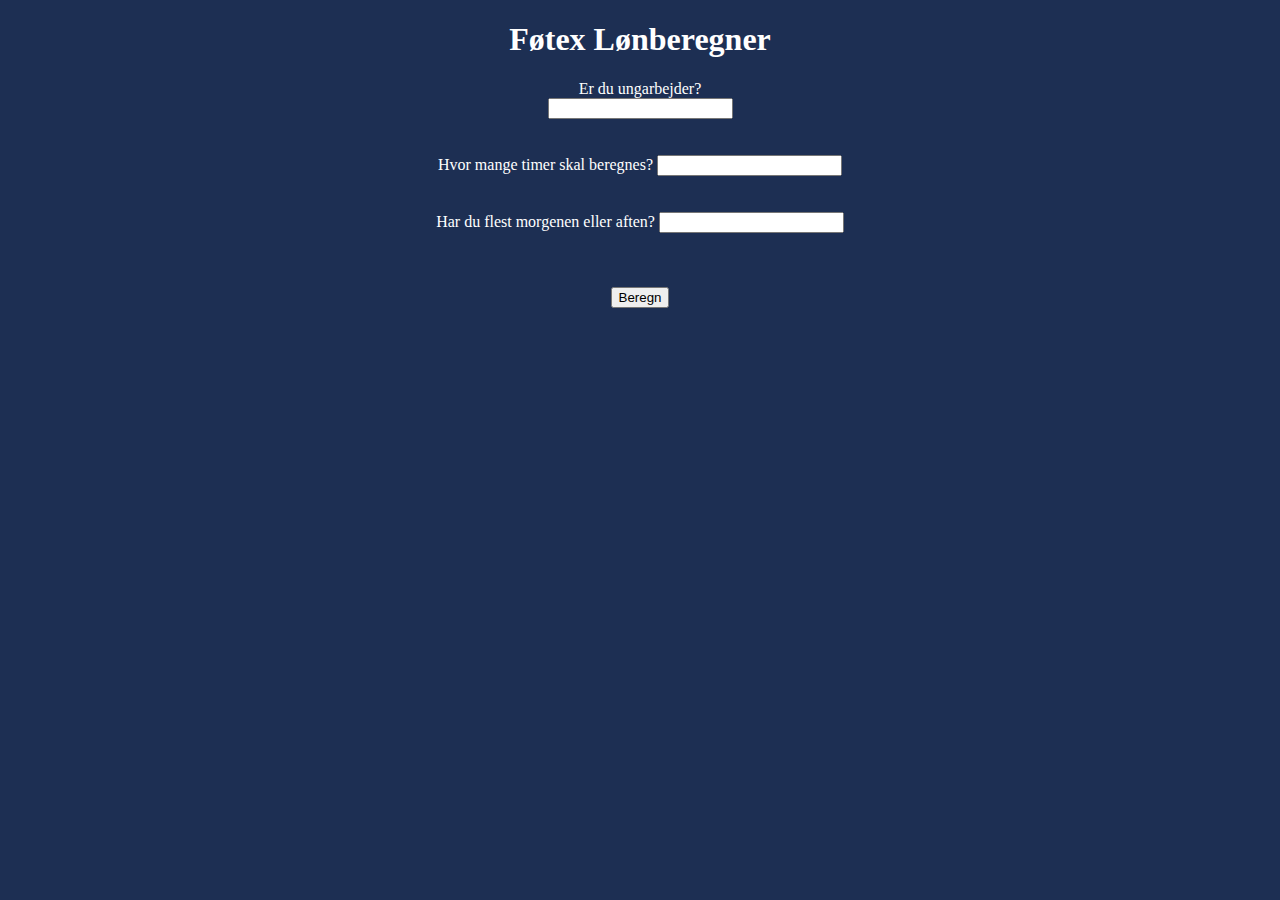
<file: index.html>
<!DOCTYPE html>
<html lang="en">
<head>
    <meta charset="UTF-8">
    <meta http-equiv="X-UA-Compatible" content="IE=edge">
    <meta name="viewport" content="width=device-width, initial-scale=1.0">
    <title>Document</title>
    <link rel="stylesheet" href="./style.css">
</head>
<body>
    
    <h1>Føtex Lønberegner</h1>

    <form class="form" action="udregning.html">
        <label for="alder">Er du ungarbejder?</label>
        <br>
        <input list="alder" id="ungarbejder" name="ungarbejder" >
        <datalist id="alder">
            <option value="Ja"></option>
            <option value="Nej"></option>
        </datalist>

        <br>
        <br>
        <br>
        
        <label for="antal">Hvor mange timer skal beregnes?</label>
        <input type="number" id="antalTimer">
        
        <br>
        <br>
        <br>
        <label for="aftenEllerMorgentimer">Har du flest morgenen eller aften?</label>
        <input list="timeFordeling" id="timeFordelingId">

        <datalist id="timeFordeling">
            <option value="Kun morgen"></option>
            <option value="50/50"></option>
            <option value="Kun aften"></option>
        </datalist>
        <br>
        <br>
        <br>
        <br>
        <input type="submit" value="Beregn">
    </form>

    <script src="./app.js"></script>
</body>
</html>
</file>
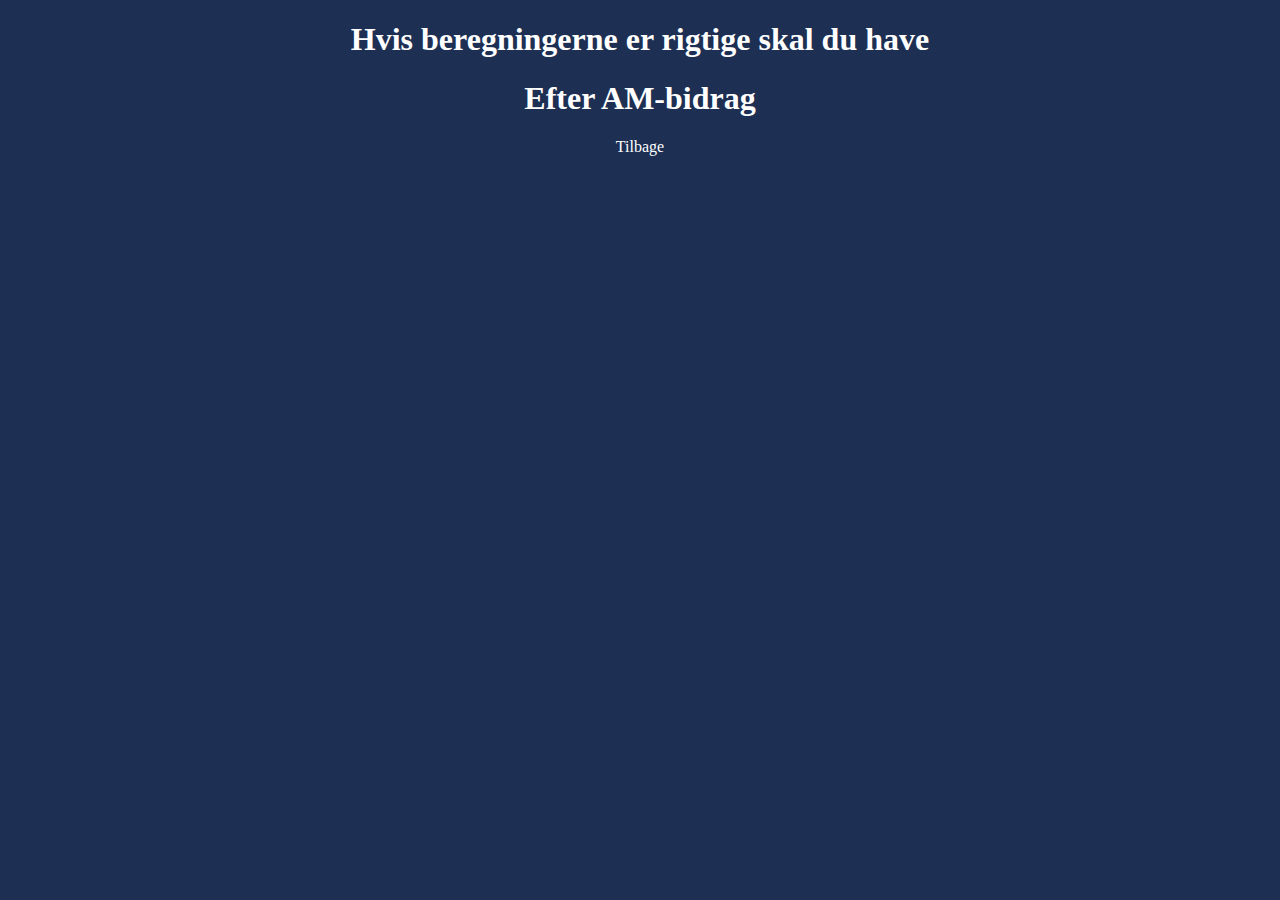
<file: udregning.html>
<!DOCTYPE html>
<html lang="en">
<head>
    <meta charset="UTF-8">
    <meta http-equiv="X-UA-Compatible" content="IE=edge">
    <meta name="viewport" content="width=device-width, initial-scale=1.0">
    <title>Document</title>
    <link rel="stylesheet" href="style.css">
</head>
<body>
    <h1>Hvis beregningerne er rigtige skal du have</h1>
    <div class="løn"></div>
    <h1>Efter AM-bidrag</h1>

    <div class="back">Tilbage</div>

    <script src="udregning.js"></script>
</body>
</html>
</file>
<file: style.css>
body{
    background-color: #1D2F53;
    color: white;
    text-align: center;
}

a{
    color: white;
    font-size: 2em;
    text-decoration: none;
    position: relative;
    top: 100px;
}
</file>
